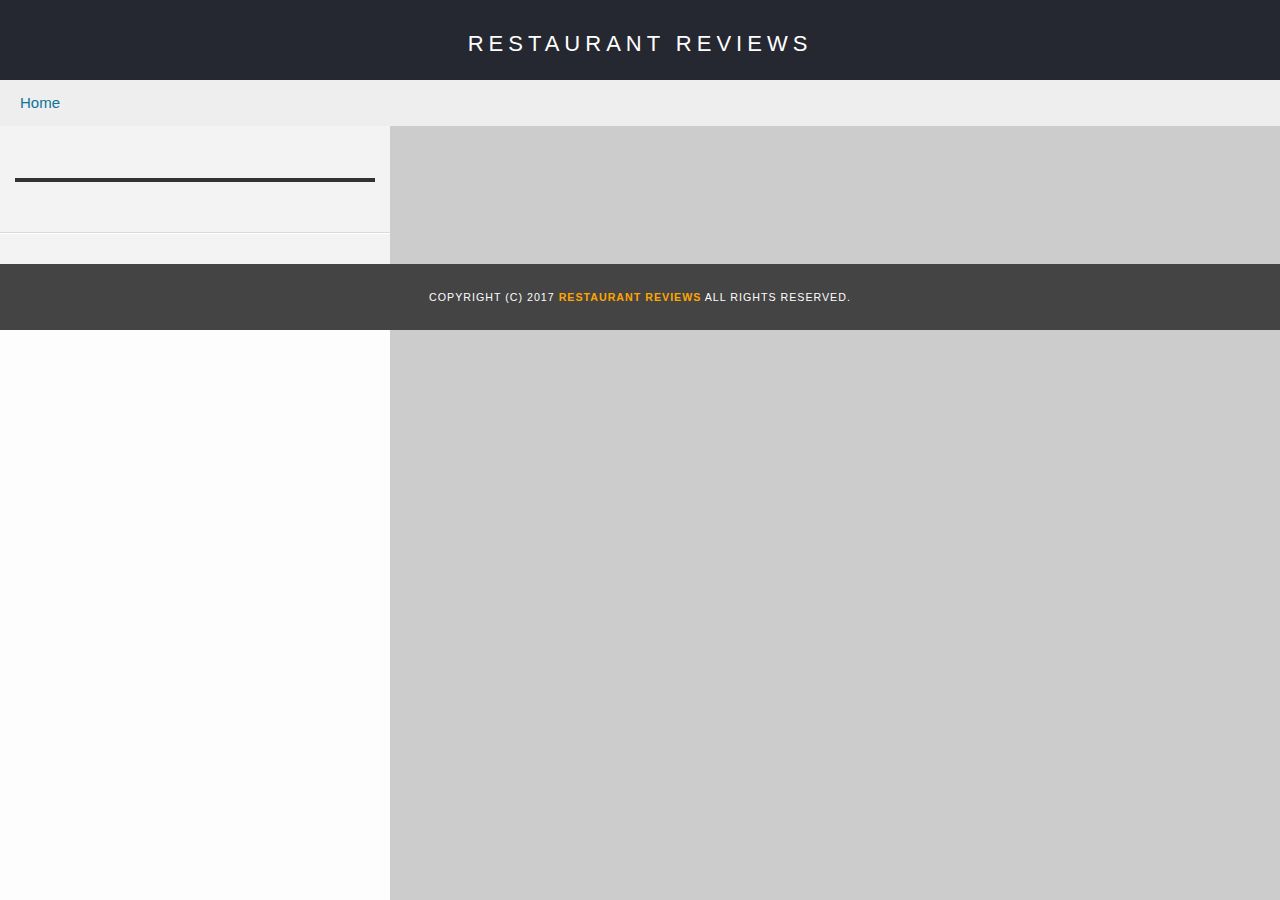
<file: restaurant.html>
<!DOCTYPE html>
<html lang="en">

<head>
  <meta name="viewport" content="width=device-width, initial-scale=1.0">
  <!-- Normalize.css for better cross-browser consistency -->
  <link rel="stylesheet" src="//normalize-css.googlecode.com/svn/trunk/normalize.css" />
  <!-- Main CSS file -->
  <link rel="stylesheet" href="css/styles.css" type="text/css">
  <link rel="stylesheet" href="https://unpkg.com/leaflet@1.3.1/dist/leaflet.css" integrity="sha512-Rksm5RenBEKSKFjgI3a41vrjkw4EVPlJ3+OiI65vTjIdo9brlAacEuKOiQ5OFh7cOI1bkDwLqdLw3Zg0cRJAAQ==" crossorigin=""/>
  <title>Restaurant Info</title>
</head>

<body class="inside">
  <!-- Beginning header -->
  <header>
    <!-- Beginning nav -->
    <nav>
      <h1><a href="/">Restaurant Reviews</a></h1>
    </nav>
    <!-- Beginning breadcrumb -->
    <ul id="breadcrumb" role="navigation" aria-label="Breadcrumb">
      <li><a href="/">Home</a></li>
    </ul>
    <!-- End breadcrumb -->
    <!-- End nav -->
  </header>
  <!-- End header -->

  <!-- Beginning main -->
  <main id="maincontent">
    <!-- Beginning map -->
    <section id="map-container">
      <div id="map" aria-label="location" role="application"></div>
    </section>
    <!-- End map -->
    <!-- Beginning restaurant -->
    <section id="restaurant-container">
      <h2 id="restaurant-name"></h2>
      <img id="restaurant-img">
      <p id="restaurant-cuisine"></p>
      <p id="restaurant-address"></p>
      <table id="restaurant-hours"></table>
    </section>
    <!-- end restaurant -->
    <!-- Beginning reviews -->
    <section id="reviews-container">
      <ul id="reviews-list"></ul>
    </section>
    <!-- End reviews -->
  </main>
  <!-- End main -->

  <!-- Beginning footer -->
  <footer id="footer">
    Copyright (c) 2017 <a href="/"><strong>Restaurant Reviews</strong></a> All Rights Reserved.
  </footer>
  <!-- End footer -->
  <script src="https://unpkg.com/leaflet@1.3.1/dist/leaflet.js" integrity="sha512-/Nsx9X4HebavoBvEBuyp3I7od5tA0UzAxs+j83KgC8PU0kgB4XiK4Lfe4y4cgBtaRJQEIFCW+oC506aPT2L1zw==" crossorigin=""></script>
  <!-- Beginning scripts -->
  <!-- Database helpers -->
  <script type="text/javascript" src="js/dbhelper.js"></script>
  <!-- Main javascript file -->
  <script type="text/javascript" src="js/restaurant_info.js"></script>
  <!-- Google Maps -->
 <!--  <script async defer src="https://maps.googleapis.com/maps/api/js?key=AIzaSyA_tKbW6A5pQ-eupxI56myUnHLqYCzOjKo&libraries=places&callback=initMap"></script> -->
  <!-- End scripts -->

</body>

</html>
</file>
<file: css/styles.css>
@charset "utf-8";
/* CSS Document */

body,
td,
th,
p {
  font-family: Arial, Helvetica, sans-serif;
  font-size: 15px;
  color: #333;
  line-height: 1.5;
}
body {
  background-color: #fdfdfd;
  margin: 0;
  position: relative;
}
ul,
li {
  font-family: Arial, Helvetica, sans-serif;
  font-size: 15px;
  color: #333;
}
a {
  color: orange;
  text-decoration: none;
}
a:hover,
a:focus {
  color: #3397db;
  text-decoration: none;
}
a img {
  border: none 0px #fff;
}
h1,
h2,
h3,
h4,
h5,
h6 {
  font-family: Arial, Helvetica, sans-serif;
  margin: 0 0 20px;
}
article,
aside,
canvas,
details,
figcaption,
figure,
footer,
header,
hgroup,
menu,
nav,
section {
  display: block;
}
#maincontent {
  background-color: #f3f3f3;
  min-height: 100%;
}
#footer {
  background-color: #444;
  color: #fff;
  font-size: 8pt;
  letter-spacing: 1px;
  padding: 25px;
  text-align: center;
  text-transform: uppercase;
}
/* ====================== Navigation ====================== */
nav {
  width: 100%;
  height: 80px;
  background-color: #252831;
  text-align: center;
  display: flex;
  align-items: center;
  justify-content: center;
}
nav h1 {
  margin: auto;
}
nav h1 a {
  color: #fff;
  font-size: 16px;
  font-weight: 200;
  letter-spacing: 5px;
  text-transform: uppercase;
}

@media screen and (min-width: 601px) {
  nav h1 a {
    font-size: 22px;
  }
}
#breadcrumb {
  padding: 10px 20px;
  list-style: none;
  background-color: #eee;
  font-size: 17px;
  margin: 0;
  width: 100%;
  box-sizing: border-box;
}

/* Display list items side by side */
#breadcrumb li {
  display: inline;
}

/* Add a slash symbol (/) before/behind each list item */
#breadcrumb li + li:before {
  padding: 8px;
  color: black;
  content: "/\00a0";
}

/* Add a color to all links inside the list */
#breadcrumb li a {
  color: #0f7299;
  text-decoration: none;
}

/* Add a color on mouse-over */
#breadcrumb li a:hover {
  color: #01447e;
  text-decoration: underline;
}
/* ====================== Map ====================== */
#map {
  height: 400px;
  width: 100%;
  background-color: #ccc;
}
/* ====================== Restaurant Filtering ====================== */
.filter-options {
  width: 100%;
  background-color: #01447e;
  display: flex;
  flex-direction: column;
  align-items: center;
  justify-content: center;
  padding: 10px;
  box-sizing: border-box;
}

@media screen and (min-width: 601px) {
  .filter-options {
    flex-direction: row;
  }
}

.filter-options h2 {
  color: white;
  font-size: 1rem;
  font-weight: normal;
  line-height: 1;
  margin: 0 20px 0 0;
}
.filter-options select {
  background-color: white;
  border: 1px solid #fff;
  font-family: Arial, sans-serif;
  font-size: 11pt;
  height: 35px;
  letter-spacing: 0;
  margin: 10px;
  padding: 0 10px;
  width: 200px;
}

/* ====================== Restaurant Listing ====================== */
#restaurants-list {
  background-color: #f3f3f3;
  list-style: outside none none;
  margin: 0 auto;
  padding: 15px 0 30px;
  text-align: center;
  max-width: 1000px;
}
#restaurants-list li {
  background-color: #fff;
  border: 1px solid #ccc;
  font-family: Arial, sans-serif;
  margin: 15px;
  min-height: 380px;
  padding: 15px;
  text-align: left;
  max-width: 270px;
  display: inline-block;
}
#restaurants-list .restaurant-img {
  background-color: #ccc;
  display: block;
  margin: 0;
  max-width: 100%;
  min-height: 248px;
  min-width: 100%;
}
#restaurants-list li h1 {
  color: #96660e;
  font-family: Arial, sans-serif;
  font-size: 14pt;
  font-weight: 200;
  letter-spacing: 0;
  line-height: 1.3;
  margin: 20px 0 10px;
  text-transform: uppercase;
}
#restaurants-list p {
  margin: 0;
  font-size: 11pt;
}
#restaurants-list li a {
  background-color: #333;
  border-bottom: 3px solid #eee;
  border-radius: 30px;
  color: #fff;
  display: inline-block;
  font-size: 10pt;
  margin: 15px 0 0;
  padding: 8px 30px 10px;
  text-align: center;
  text-decoration: none;
  text-transform: uppercase;
}

/* ====================== Restaurant Details ====================== */
.inside header {
  position: fixed;
  top: 0;
  width: 100%;
  z-index: 2000;
}
.inside #map-container {
  background: blue none repeat scroll 0 0;
  height: 100%;
  margin-top: 125px;
}

.inside #map {
  background-color: #ccc;
  width: 100%;
  height: 250px;
}

@media screen and (min-width: 600px) {
  .inside #map {
    background-color: #ccc;
    width: 100%;
    height: 350px;
  }
}

@media screen and (min-width: 851px) {
  .inside #map-container {
    position: fixed;
    right: 0;
    bottom: 0;
    top: 125px;
    width: calc(100% - 390px);
    margin-top: 0;
  }

  .inside #map {
    height: 100%;
  }
}
.inside #footer {
  bottom: 0;
  position: absolute;
  width: 100%;
  box-sizing: border-box;
}
#restaurant-name {
  color: #96660e;
  font-family: Arial, sans-serif;
  font-size: 16pt;
  font-weight: 200;
  letter-spacing: 0;
  margin: 15px 0 10px;
  text-transform: uppercase;
  line-height: 1.1;
}
#restaurant-img {
  width: 100%;
  max-width: 400px;
}
#restaurant-address {
  font-size: 12pt;
  margin: 10px 0px;
}
#restaurant-cuisine {
  background-color: #333;
  color: #ddd;
  font-size: 12pt;
  font-weight: 300;
  letter-spacing: 2px;
  margin: 0 0 20px;
  padding: 2px 0;
  text-align: center;
  text-transform: uppercase;
  width: 100%;
  max-width: 400px;
}
#restaurant-container,
#reviews-container {
  border-bottom: 1px solid #d9d9d9;
  border-top: 1px solid #fff;
  padding: 15px 15px 30px;
}

@media screen and (min-width: 851px) {
  #restaurant-container,
  #reviews-container {
    box-sizing: border-box;
    width: 390px;
  }
  #restaurant-container {
    margin-top: 124px;
  }
}
#reviews-container {
  padding: 15px 15px 80px;
}
#reviews-container h2 {
  color: #96660e;
  font-size: 15pt;
  font-weight: 300;
  letter-spacing: 1px;
  margin-bottom: 10px;
}
#reviews-list {
  margin: 0;
  padding: 0;
}
#reviews-list li {
  background-color: #fff;
  border: 2px solid #f3f3f3;
  display: block;
  list-style-type: none;
  margin: 0 0 30px;
  overflow: hidden;
  padding: 0;
  position: relative;
  border-radius: 20px 0;
}

#reviews-list li div {
  display: flex;
  align-items: center;
  justify-content: space-between;
  padding: 10px 12px;
  background: #333;
}

#reviews-list li div p {
  color: #fff;
  margin: 0;
}

#reviews-list li p {
  margin: 12px;
}
#restaurant-hours td {
  color: #666;
  padding-right: 10px;
}
</file>
